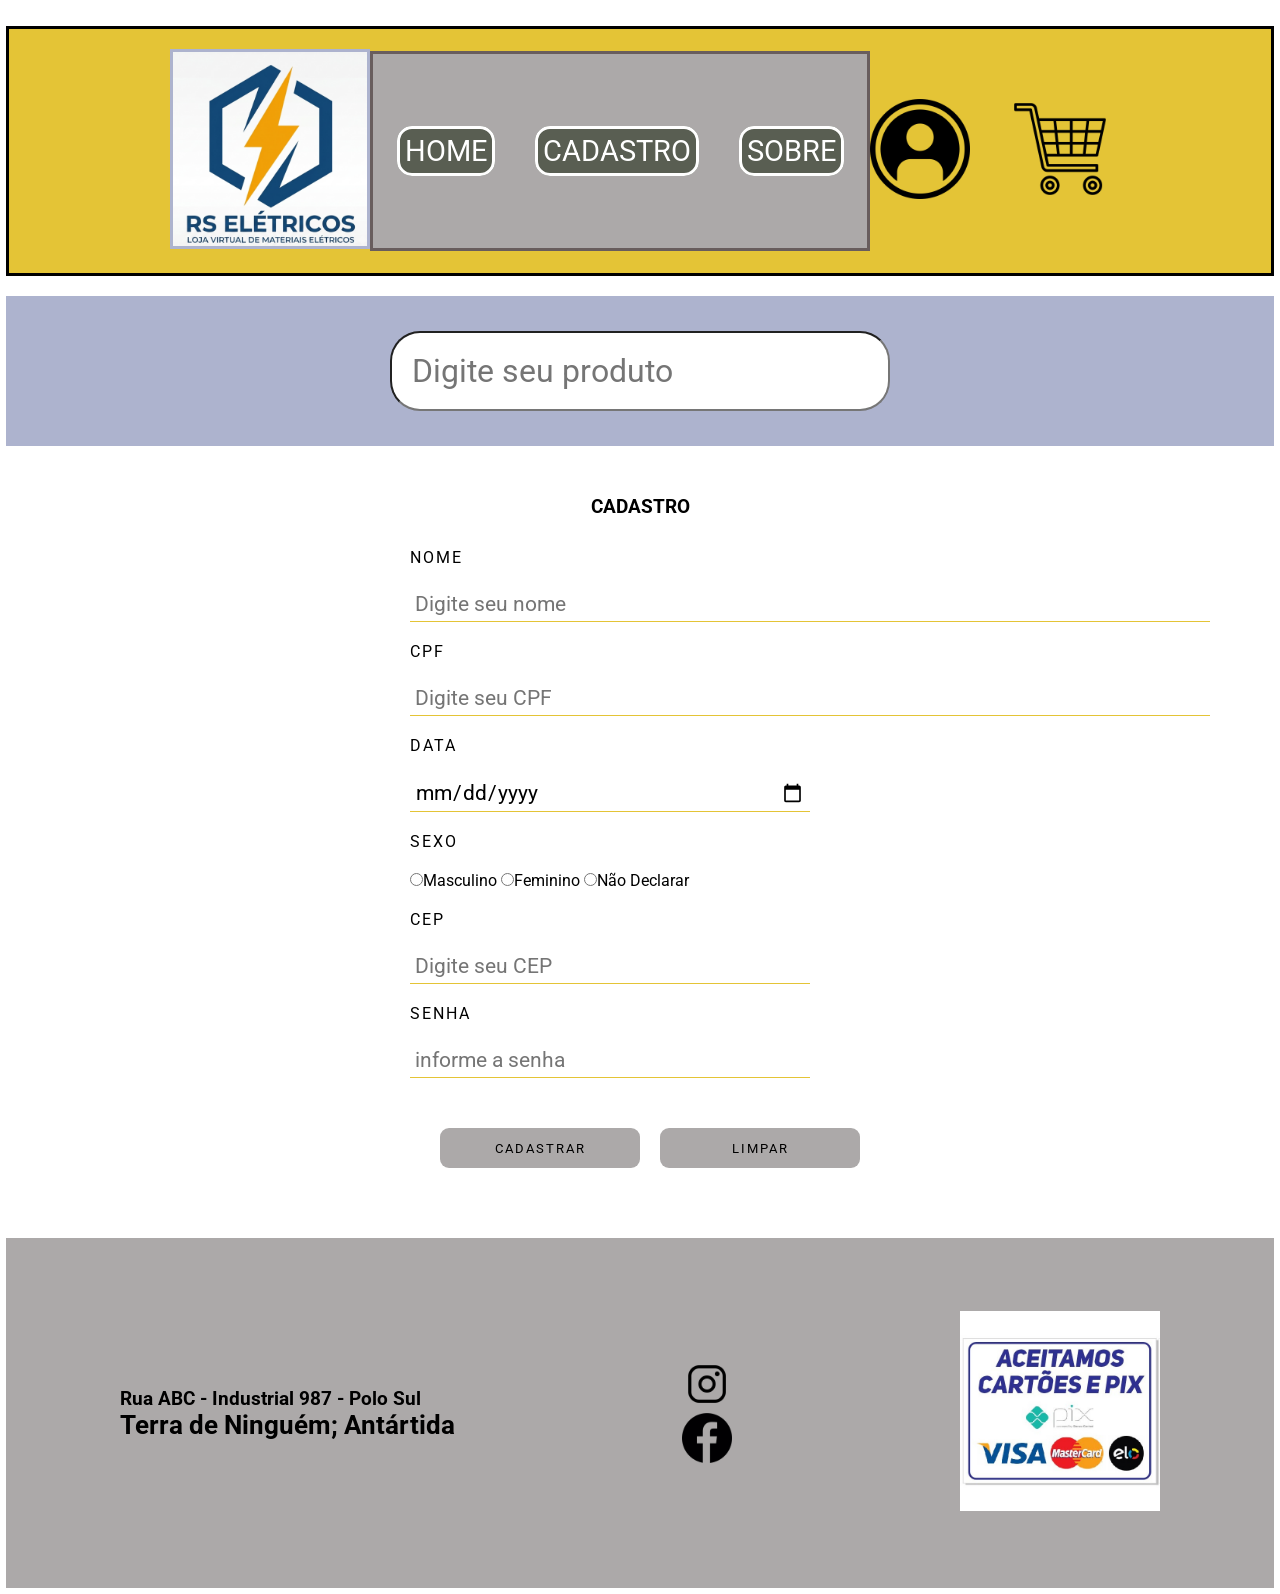
<file: paginas/cadastro.html>
<!DOCTYPE html>
<html lang="pt-br">

<head>


    <meta charset="UTF-8">
    <meta name="viewport" content="width=device-width, initial-scale=1.0">
    <title>RS ELÉTRICA</title>
    <link rel="shortcut icon" href="../imagens/icon/logo.ico" type="image/x-icon">

    <link rel="stylesheet" href="../css/style_estrutura_paginas.css">
    <link rel="stylesheet" href="../css/style_formulario.css">

    <script src="../js/cadastro_login.js" defer></script>


</head>

<body>

    <main id="geral">
        <header id="cabecalho">
            <div id="logo" class="logo">
                <a href="../index.html">
                    <img src="../image/icon/logo.png" alt="" id="logo">
                </a>
            </div>

            <nav id="menu">
                <ul>
                    <li><a href="../index.html" class="lnk_menu"> Home </a></li>
                    <li><a href="cadastro.html" class="lnk_menu"> Cadastro </a></li>
                    <li><a href="sobre.html" class="lnk_menu"> Sobre </a></li>

                </ul>
            </nav>


            <div id="div-icones">
                <ul>

                    <li><a href="login.html" class="lnk_icone"> <img src="../image/icon/login.png" alt=""
                                class="lnk_icone"> </a></li>

                    <li><a href="carrinho.html" class="lnk_icone"><img src="../image/icon/carrinho.png" alt=""
                                class="lnk_icone"></a></li>

                </ul>

            </div>

        </header>
        <section id="pesquisa">
            <input type="text" name="pesquisa" id="pesquisa" placeholder="Digite seu produto">
        </section>

        <section id="formulario">
            <h3>Cadastro</h3>

            <form action="" id="form-pessoa">

                <label for="nome">Nome</label>
                <input type="text" name="nome" id="nome" class="input01" required maxlength="60"
                    placeholder="Digite seu nome">

                <label for="nome">CPF</label>
                <input type="text" name="nome" id="cpf" class="input01" required maxlength="14"
                    placeholder="Digite seu CPF">

                <label for="data-nascimento">Data</label>
                <input type="date" name="data-nascimento" id="data-nascimento" class="input02" required
                    placeholder="Digite seu nome">


                <label for="sexo">SEXO</label>
                <input type="radio" name="sexo" id="sexoM" class="InputOP" value="M">Masculino
                <input type="radio" name="sexo" id="sexoF" class="InputOP" value="F">Feminino
                <input type="radio" name="sexo" id="sexoN" class="InputOP" value="N">Não Declarar

                <label for="CEP">CEP</label>
                <input type="text" name="CEP" id="CEP" class="input02" required maxlength="9"
                    placeholder="Digite seu CEP">



                <div id="div-dados-endereco" class="oculto">

                    <label for="logradouro">Logradouro</label>
                    <input type="text" name="logradouro" id="logradouro" class="input01" required>

                    <label for="Número">Número</label>
                    <input type="text" name="Número" id="Número" class="input02" required maxlength="10"
                        placeholder="digite o número da residência">

                    <label for="complemento-end">Complemento</label>
                    <input type="text" name="complemento-end" id="complemento-end" class="input02" maxlength="100"
                        placeholder="Complemento">

                    <label for="bairro">Bairro</label>
                    <input type="text" name="bairro" id="bairro" class="input01" required>

                    <label for="localidade">Localidade</label>
                    <input type="text" name="localidade" id="localidade" class="input01" required>

                    <label for="uf">UF</label>
                    <input type="text" name="uf" id="uf" class="input02" required>

                </div>


                <label for="senha">SENHA</label>
                <input type="password" name="senha" id="senha" class="input02" required maxlength="6"
                    placeholder="informe a senha">

                <div id="div-btns">
                    <button type="submit" id="btn-add">CADASTRAR</button>
                    <button type="reset" id="btn-limpar">LIMPAR</button>
                </div>

            </form>
        </section>



        <footer id="rodape">
            <div id="dadosloja">
                <h2>Rua ABC - Industrial 987 - Polo Sul</h2>
                <h1>Terra de Ninguém; Antártida </h1>
            </div>

            <div id="icones-sociais">
                <ul>
                    <li><a href="coloqueumlinkINSTAGRAMaqui"><img src="../image/icon/instagram.png" alt=""></a></li>
                    <li><a href="coloqueumlinkFACEBOOKaqui"><img src="../image/icon/facebook.png" alt=""></a></li>
                </ul>
            </div>

            <div id="div-cartoes">
                <img src="../image/icon/pagamentos.jpg" alt="">
            </div>

        </footer>


    </main>

</body>

</html>


<!--
    o link no head é para o logo no lado do nome do site, nas abas

    nav = tag para criação de menu
    fiz coisa esquisita em login e carrinho, olhar depois
-->
</file>
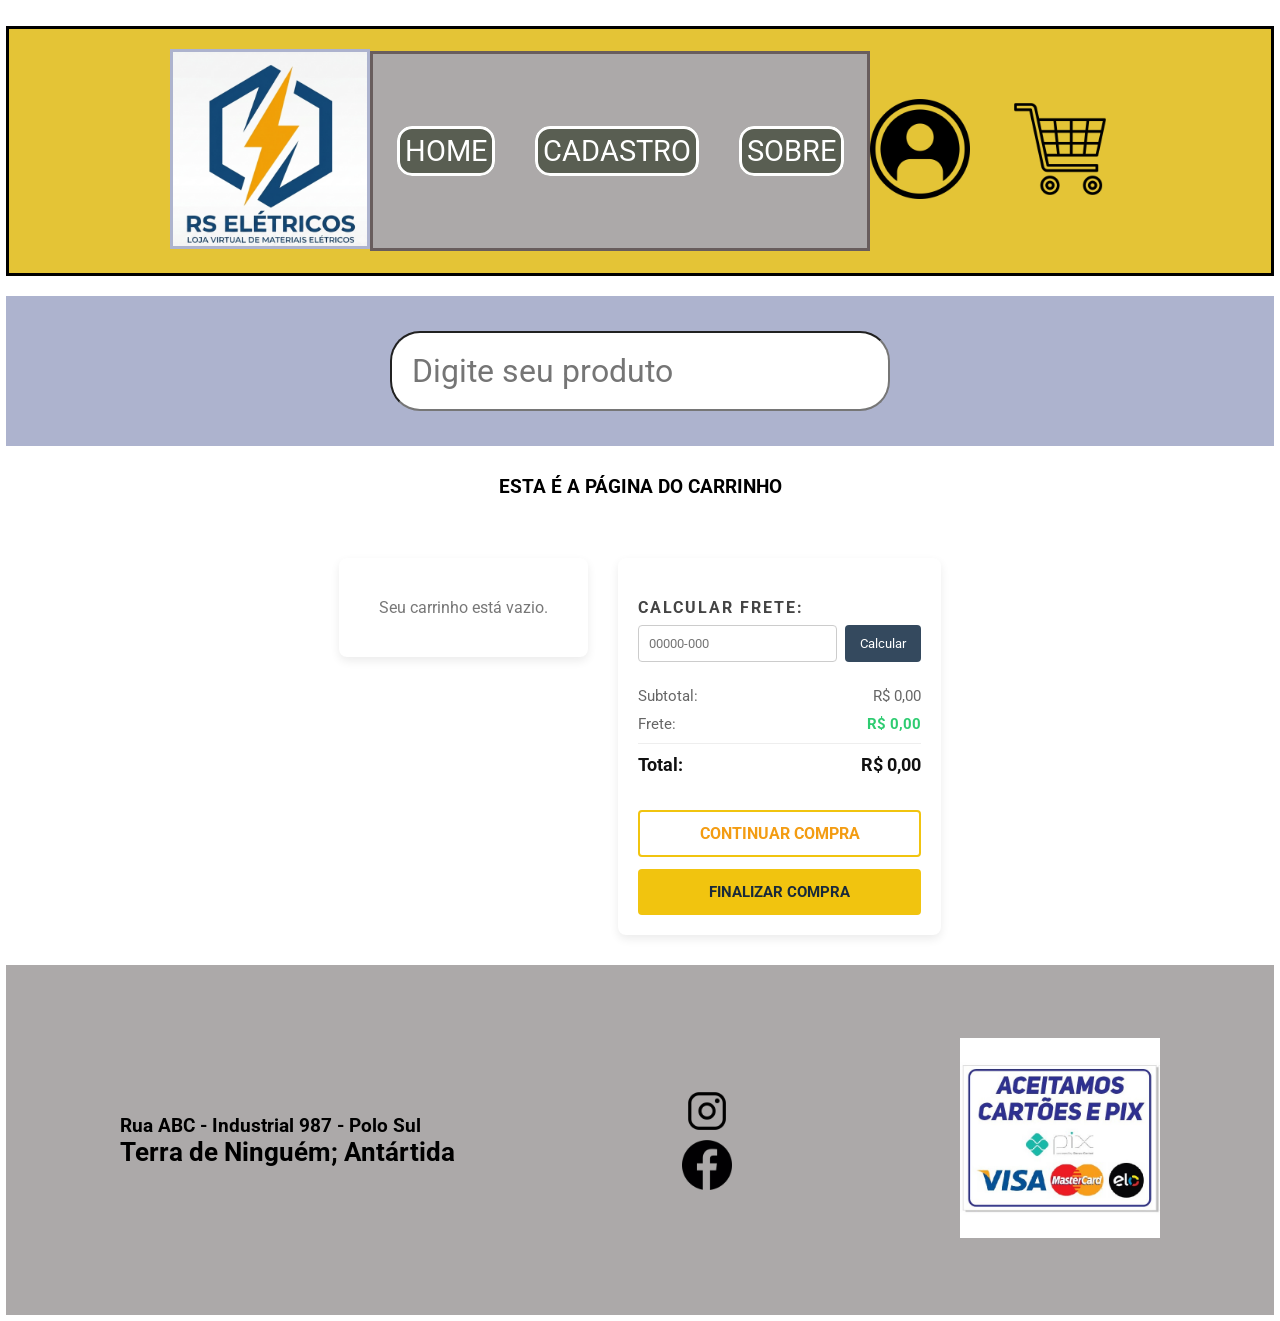
<file: paginas/carrinho.html>
<!DOCTYPE html>
<html lang="pt-br">

<head>


    <meta charset="UTF-8">
    <meta name="viewport" content="width=device-width, initial-scale=1.0">
    <title>RS ELÉTRICA</title>
    <link rel="shortcut icon" href="../imagens/icon/logo.ico" type="image/x-icon">

    <link rel="stylesheet" href="../css/style_estrutura_paginas.css">
    <link rel="stylesheet" href="../css/style_formulario.css">
    <link rel="stylesheet" href="../css/style_carrinho.css">

    <script src="../js/carrinho.js"></script>
    

</head>

<body>

    <main id="geral">

        <header id="cabecalho">
            <div id="logo" class="logo">
                <a href="../index.html">
                    <img src="../image/icon/logo.png" alt="" id="logo">
                </a>
            </div>

            <nav id="menu">
                <ul>
                    <li><a href="../index.html" class="lnk_menu"> Home </a></li>
                    <li><a href="cadastro.html" class="lnk_menu"> Cadastro </a></li>
                    <li><a href="sobre.html" class="lnk_menu"> Sobre </a></li>
                </ul>
            </nav>


            <div id="div-icones">
                <ul>

                    <li><a href="login.html" class="lnk_icone"> <img src="../image/icon/login.png" alt=""
                                class="lnk_icone"> </a></li>

                    <li><a href="carrinho.html" class="lnk_icone"><img src="../image/icon/carrinho.png" alt=""
                                class="lnk_icone"></a></li>

                </ul>

            </div>

        </header>
        <section id="pesquisa">
            <input type="text" name="pesquisa" id="pesquisa" placeholder="Digite seu produto">
        </section>


            <h3>Esta é a página do carrinho</h3>
            <section id="compras">

                <div id="carrinhoCompras">
                    <table class="tabela-carrinho">
                        <thead>
                            <tr>
                                <th colspan="2">Produto</th>
                                <th>Quantidade</th>
                                <th>Preço Unitário</th>
                                <th>Total</th>
                                <th>Excluir</th>
                            </tr>
                        </thead>
                        <tbody id="itens-carrinho">
                            </tbody>
                    </table>
                    
                    <div id="carrinho-vazio" style="display: none; text-align: center; padding: 20px; color: #777;">
                        Seu carrinho está vazio.
                    </div>
                </div>
    
                <div id="lateral">
    
                    <div id="cep">
                        <label for="input-cep">Calcular Frete:</label>
                        <div class="Agrupa-cep">
                            <input type="text" id="input-cep" placeholder="00000-000" maxlength="9">
                            <button type="button" id="btn-calcular-frete" class="btn-cep">Calcular</button>
                        </div>
                    </div>
    
                    <div id="valores">
                        <div class="linha-valor">
                            <span>Subtotal:</span>
                            <span id="valor-subtotal">R$ 0,00</span>
                        </div>
                        <div class="linha-valor">
                            <span>Frete:</span>
                            <span id="valor-frete" class="valor-verde">R$ 0,00</span>
                        </div>
                        <hr class="divisor-valores">
                        <div class="linha-valor total">
                            <span>Total:</span>
                            <span id="valor-total">R$ 0,00</span>
                        </div>
                    </div>
    
                    <div id="botoes">
                        <a href="../index.html" class="btn-continuar">CONTINUAR COMPRA</a>
                        <button type="button" id="btn-finalizar-compra" class="btn-finalizar">FINALIZAR COMPRA</button>
                    </div>
    
                </div>
    
            </section>






        <footer id="rodape">
            <div id="dadosloja">
                <h2>Rua ABC - Industrial 987 - Polo Sul</h2>
                <h1>Terra de Ninguém; Antártida </h1>
            </div>

            <div id="icones-sociais">
                <ul>
                    <li><a href="coloqueumlinkINSTAGRAMaqui"><img src="../image/icon/instagram.png" alt=""></a></li>
                    <li><a href="coloqueumlinkFACEBOOKaqui"><img src="../image/icon/facebook.png" alt=""></a></li>
                </ul>
            </div>

            <div id="div-cartoes">
                <img src="../image/icon/pagamentos.jpg" alt="">
            </div>

        </footer>


    </main>

</body>

</html>


<!--
    o link no head é para o logo no lado do nome do site, nas abas

    nav = tag para criação de menu
    fiz coisa esquisita em login e carrinho, olhar depois
-->
</file>
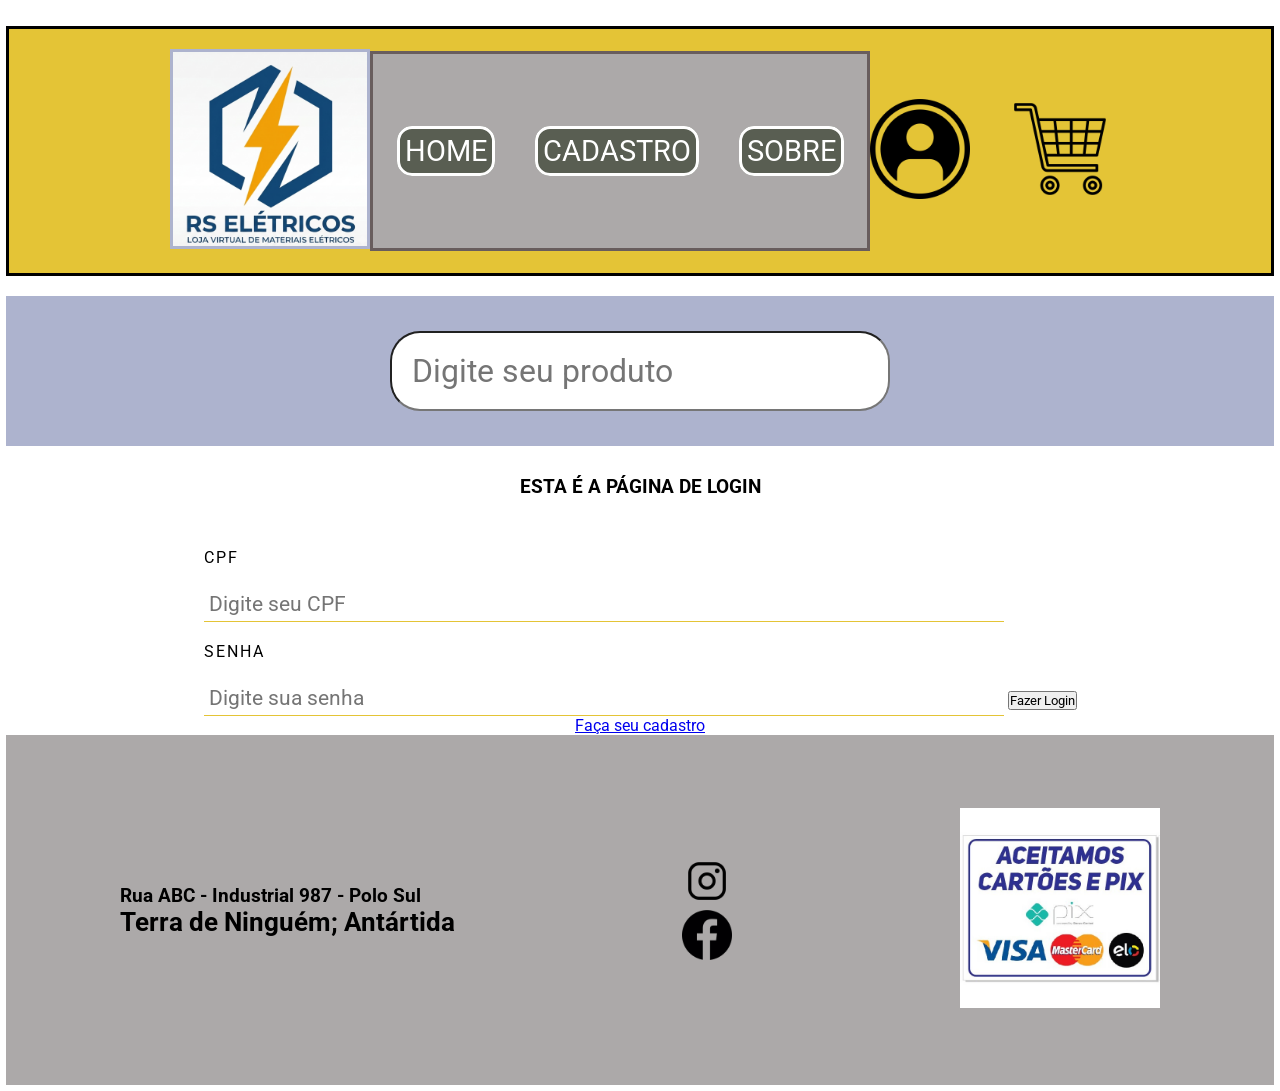
<file: paginas/login.html>
<!DOCTYPE html>
<html lang="pt-br">

<head>


    <meta charset="UTF-8">
    <meta name="viewport" content="width=device-width, initial-scale=1.0">
    <title>RS ELÉTRICA</title>
    <link rel="shortcut icon" href="../imagens/icon/logo.ico" type="image/x-icon">

    <link rel="stylesheet" href="../css/style_estrutura_paginas.css">
    <link rel="stylesheet" href="../css/style_formulario.css">
    <script src="../js/cadastro_login.js" defer></script>

</head>

<body>

    <main id="geral">
        <header id="cabecalho">
            <div id="logo" class="logo">
                <a href="../index.html">
                    <img src="../image/icon/logo.png" alt="" id="logo">
                </a>
            </div>

            <nav id="menu">
                <ul>
                    <li><a href="../index.html" class="lnk_menu"> Home </a></li>
                    <li><a href="cadastro.html" class="lnk_menu"> Cadastro </a></li>
                    <li><a href="sobre.html" class="lnk_menu"> Sobre </a></li>

                </ul>
            </nav>


            <div id="div-icones">
                <ul>

                    <li><a href="login.html" class="lnk_icone"> <img src="../image/icon/login.png" alt=""
                                class="lnk_icone"> </a></li>

                    <li><a href="carrinho.html" class="lnk_icone"><img src="../image/icon/carrinho.png" alt=""
                                class="lnk_icone"></a></li>

                </ul>

            </div>

        </header>
        <section id="pesquisa">
            <input type="text" name="pesquisa" id="pesquisa" placeholder="Digite seu produto">
        </section>

        <h3>Esta é a página de login</h3>

        <form action="" id="login">

            <label for="nome">CPF</label>
            <input type="text" name="nome" id="cpf" class="input01" required maxlength="14"
                placeholder="Digite seu CPF">

            <label for="nome">SENHA</label>
            <input type="password" name="nome" id="senha" class="input01" required maxlength="6"
                placeholder="Digite sua senha">

                <button type="submit">Fazer Login</button>
        </form>

        <a href="cadastro.html" id="lnk_Cadastro">Faça seu cadastro</a>


        <footer id="rodape">
            <div id="dadosloja">
                <h2>Rua ABC - Industrial 987 - Polo Sul</h2>
                <h1>Terra de Ninguém; Antártida </h1>
            </div>

            <div id="icones-sociais">
                <ul>
                    <li><a href="coloqueumlinkINSTAGRAMaqui"><img src="../image/icon/instagram.png" alt=""></a></li>
                    <li><a href="coloqueumlinkFACEBOOKaqui"><img src="../image/icon/facebook.png" alt=""></a></li>
                </ul>
            </div>

            <div id="div-cartoes">
                <img src="../image/icon/pagamentos.jpg" alt="">
            </div>

        </footer>


    </main>

</body>

</html>


<!--
    o link no head é para o logo no lado do nome do site, nas abas

    nav = tag para criação de menu
    fiz coisa esquisita em login e carrinho, olhar depois
-->
</file>
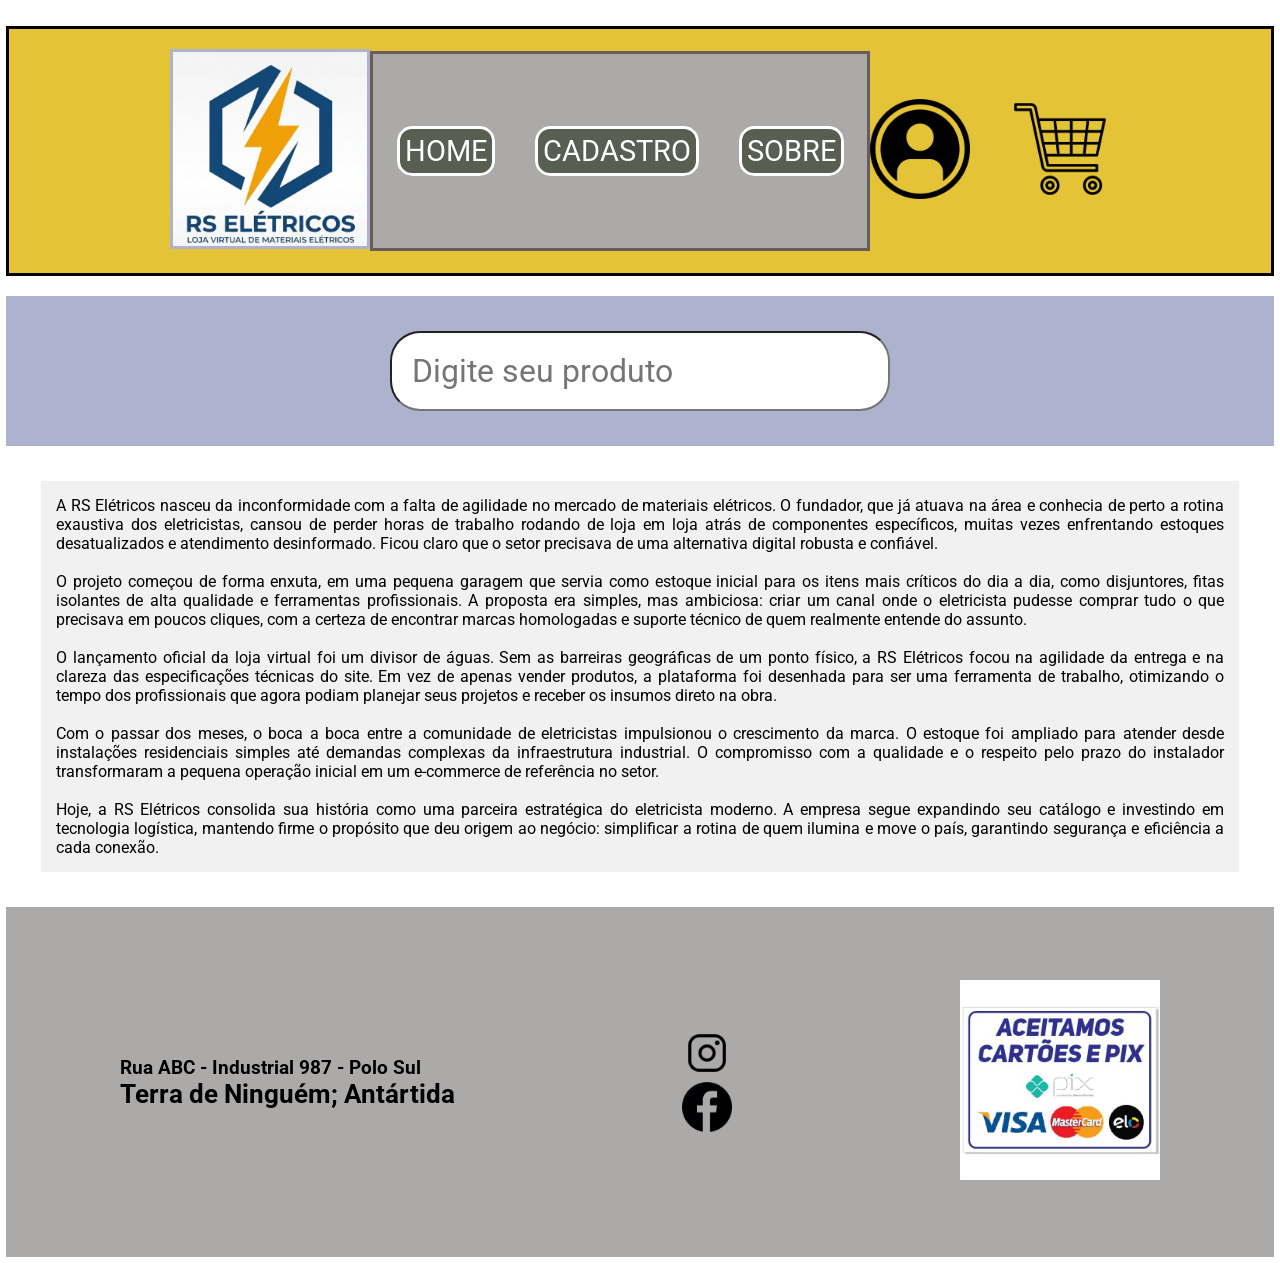
<file: paginas/sobre.html>
<!DOCTYPE html>
<html lang="pt-br">

<head>


    <meta charset="UTF-8">
    <meta name="viewport" content="width=device-width, initial-scale=1.0">
    <title>RS ELÉTRICA</title>
    <link rel="shortcut icon" href="../imagens/icon/logo.ico" type="image/x-icon">

    <link rel="stylesheet" href="../css/style_estrutura_paginas.css">
    <link rel="stylesheet" href="../css/style_formulario.css">


</head>

<body>

    <main id="geral">
        <header id="cabecalho">
            <div id="logo" class="logo">
                <a href="../index.html">
                    <img src="../image/icon/logo.png" alt="" id="logo">
                </a>
            </div>

            <nav id="menu">
                <ul>
                    <li><a href="../index.html" class="lnk_menu"> Home </a></li>
                    <li><a href="cadastro.html" class="lnk_menu"> Cadastro </a></li>
                    <li><a href="sobre.html" class="lnk_menu"> Sobre </a></li>

                </ul>
            </nav>


            <div id="div-icones">
                <ul>

                    <li><a href="login.html" class="lnk_icone"> <img src="../image/icon/login.png" alt=""
                                class="lnk_icone"> </a></li>

                    <li><a href="carrinho.html" class="lnk_icone"><img src="../image/icon/carrinho.png" alt=""
                                class="lnk_icone"></a></li>

                </ul>

            </div>

        </header>
        <section id="pesquisa">
            <input type="text" name="pesquisa" id="pesquisa" placeholder="Digite seu produto">
        </section>


            <p id="sobre">A RS Elétricos nasceu da inconformidade com a falta de agilidade no mercado de materiais elétricos. O fundador, que já atuava na área e conhecia de perto a rotina exaustiva dos eletricistas, cansou de perder horas de trabalho rodando de loja em loja atrás de componentes específicos, muitas vezes enfrentando estoques desatualizados e atendimento desinformado. Ficou claro que o setor precisava de uma alternativa digital robusta e confiável.

                O projeto começou de forma enxuta, em uma pequena garagem que servia como estoque inicial para os itens mais críticos do dia a dia, como disjuntores, fitas isolantes de alta qualidade e ferramentas profissionais. A proposta era simples, mas ambiciosa: criar um canal onde o eletricista pudesse comprar tudo o que precisava em poucos cliques, com a certeza de encontrar marcas homologadas e suporte técnico de quem realmente entende do assunto.
                
                O lançamento oficial da loja virtual foi um divisor de águas. Sem as barreiras geográficas de um ponto físico, a RS Elétricos focou na agilidade da entrega e na clareza das especificações técnicas do site. Em vez de apenas vender produtos, a plataforma foi desenhada para ser uma ferramenta de trabalho, otimizando o tempo dos profissionais que agora podiam planejar seus projetos e receber os insumos direto na obra.
                
                Com o passar dos meses, o boca a boca entre a comunidade de eletricistas impulsionou o crescimento da marca. O estoque foi ampliado para atender desde instalações residenciais simples até demandas complexas da infraestrutura industrial. O compromisso com a qualidade e o respeito pelo prazo do instalador transformaram a pequena operação inicial em um e-commerce de referência no setor.
                
                Hoje, a RS Elétricos consolida sua história como uma parceira estratégica do eletricista moderno. A empresa segue expandindo seu catálogo e investindo em tecnologia logística, mantendo firme o propósito que deu origem ao negócio: simplificar a rotina de quem ilumina e move o país, garantindo segurança e eficiência a cada conexão.</p>
       


        <footer id="rodape">
            <div id="dadosloja">
                <h2>Rua ABC - Industrial 987 - Polo Sul</h2>
                <h1>Terra de Ninguém; Antártida </h1>
            </div>

            <div id="icones-sociais">
                <ul>
                    <li><a href="coloqueumlinkINSTAGRAMaqui"><img src="../image/icon/instagram.png" alt=""></a></li>
                    <li><a href="coloqueumlinkFACEBOOKaqui"><img src="../image/icon/facebook.png" alt=""></a></li>
                </ul>
            </div>

            <div id="div-cartoes">
                <img src="../image/icon/pagamentos.jpg" alt="">
            </div>

        </footer>


    </main>

</body>

</html>


<!--
    o link no head é para o logo no lado do nome do site, nas abas

    nav = tag para criação de menu
    fiz coisa esquisita em login e carrinho, olhar depois
-->
</file>
<file: css/style_estrutura_paginas.css>
/* Pegou do google fonts, e importou a fonte roboto para cá, que foda*/
@import url('https://fonts.googleapis.com/css2?family=Roboto:ital,wght@0,100..900;1,100..900&display=swap');


*{
    margin: 0px;
    padding: 0px;
    box-sizing: border-box;
    font-family: roboto;
}

:root{
 --cor_principal: #e4c436;
 --cor_botao01: #adb3ce;
 --cor_click: rgb(163, 121, 121);
 --cor_lnk_menu: #ffffff;
 --cor_defundo: #aca9a9;
}

#geral{
    margin: 3px;
    padding: 3px;
    display: flex;
    flex-direction: column;
    justify-content: center;
    align-items: center;
}

#cabecalho{
    width: 100%;
    height: 250px;
    margin: 20px 0px;
    background-color: var(--cor_principal);
    padding: 5px;
    display: flex;
    justify-content: center;
    align-items: center;
    border-style: solid;
}

#logo img{
    width: 200px;
    border-style: solid;
    border-color: var(--cor_botao01);
    
}

#menu{
    background-color: var(--cor_defundo);
    width: 500px;
    height: 200px;
    display: flex;
    align-items: center;
    justify-content: center;
    border-color: #685d5d;
    border-style: solid;
    
}

#menu .lnk_menu{
    background-color: #595e52;
    border-style: solid;
    border-radius: 15px;
    padding: 5px;
}

#cabecalho ul{
    display: flex;
    list-style: none;
    gap: 40px;
}

#div-icones img{
    width: 100px;
    height: 100px;
}


/* Formatando links*/
#menu a:link{
    font-size: 1.8em;
    text-transform: uppercase;
    text-decoration: none;
    color: var(--cor_lnk_menu)
}
#menu a:visited{
    font-size: 1.8em;
    text-transform: uppercase;
    text-decoration: none;
    color: var(--cor_lnk_menu)
}
#menu a:hover{
    font-size: 2.1em;
    text-transform: uppercase;
    text-decoration: none;
    color: var(--cor_principal)
}
#menu a:active{
    font-size: 1.8em;
    text-transform: uppercase;
    text-decoration: none;
    color: var(--cor_click)
}

/*Formatando section pelo id pesquisa*/

/* ==========================================
   MELHORIA DO NAV E MENU DE SEÇÕES
   ========================================== */

/* Container geral que envolve a barra de seções */
#nav-secoes {
    background-color: var(--cor_defundo); /* Troquei o yellowgreen pela sua variável para dar padrão */
    display: flex;
    justify-content: center; /* Centraliza a barra de seções na tela */
    width: 100%;
    margin-bottom: 20px;
}

/* A lista (UL) que segura os botões das seções */
#menu-secoes {
    width: 95%; /* Ocupa quase toda a largura disponível na tela */
    max-width: 1200px; /* Evita que ele estique infinitamente em telas gigantes */
    height: auto; 
    padding: 15px;
    margin: 20px;
    
    display: flex;
    flex-wrap: wrap; /* CRUCIAL: Se o botão não couber, ele vai para baixo em vez de quebrar o texto! */
    list-style: none; 
    align-items: center;
    justify-content: center;
    gap: 15px; /* Reduzi um pouco o espaço para caberem mais na mesma linha */
    
    border: 2px solid #685d5d; 
    border-radius: 10px; 
}


/* O botão/link da seção (Estilo base igual ao seu .lnk_menu) */
#menu-secoes .lnk-secao {
    background-color: #595e52;
    border: 2px solid #685d5d;
    border-radius: 8px; /* Cantos um pouco menos arredondados evitam cortar textos em duas linhas */
    padding: 10px 16px; 
    font-weight: bold;
    display: inline-block; /* Garante que o link respeite os limites de bloco */
    text-align: center; /* Centraliza o texto se ele quebrar em duas linhas */
    max-width: 220px; /* Limita o tamanho máximo do botão para forçar uma quebra bonita */
    line-height: 1.2; /* Ajusta o espaçamento entre as duas linhas de texto */
    transition: all 0.2s ease-in-out; 
}

/* Ajuste sutil no tamanho da fonte para o hover não ser agressivo a ponto de estourar a caixa */
#menu-secoes a.lnk-secao:hover {
    font-size: 1.25em; /* Diminuído ligeiramente de 1.35em para estabilidade visual */
    color: var(--cor_principal);
    background-color: #6e7565; 
    box-shadow: 0px 4px 10px rgba(0, 0, 0, 0.2); 
}
/* Estados do link das seções (Copiando o comportamento do seu menu principal) */
#menu-secoes a.lnk-secao:link,
#menu-secoes a.lnk-secao:visited {
    font-size: 1.2em; /* Um tamanho equilibrado para submenus */
    text-transform: uppercase;
    text-decoration: none;
    color: var(--cor_lnk_menu);
}

/* Efeito ao passar o mouse (Hover) */
#menu-secoes a.lnk-secao:hover {
    font-size: 1.35em; /* Aumenta sutilmente sem quebrar o layout */
    color: var(--cor_principal);
    background-color: #6e7565; /* Uma cor levemente mais clara para dar feedback visual */
    box-shadow: 0px 4px 10px rgba(0, 0, 0, 0.2); /* Sombra suave para parecer que flutua */
}

/* Efeito ao clicar (Active) */
#menu-secoes a.lnk-secao:active {
    font-size: 1.2em;
    color: var(--cor_click);
    box-shadow: none;
}

#pesquisa{
    width: 100%;
    height: 150px;
    display: flex;
    align-items: center;
    justify-content: center;
    background-color: var(--cor_botao01);
}

#pesquisa input{
    width: 500px;
    height: 80px;
    padding: 20px;
    border-radius: 30px;
    font-size: 2em;
    background-color: #ffffff;
    
}

#cards{

    background-color: var(--cor_defundo);
    width: 1140px;
    min-height: 500px;
    margin: 20px 0px;
    padding: 20px;
    display: grid;
    grid-template-columns: repeat(auto-fit, minmax(250px, 1fr));
    gap: 30px;
    cursor: pointer;
    
}

.card{
    background-color: var(--cor_principal);
    width: 250px;
    min-height: 250px;
    border: solid 3px var(--cor_principal);
    display: flex;
    flex-direction: column;
    align-items: center;
    justify-content: center;
}

.card:hover{
 transform: translateY(-10px);
}

.card h2{
    text-transform: uppercase;
    letter-spacing: 1px;
    margin: 10px 0px;
}

.card h3{
    margin: 20px 0px;
}

.card button{
    width: 100%;
    height: 45px;
    text-transform: uppercase;
    letter-spacing: 1px;
    border-style: ridge;

}

.card img{
    width: 100%;
    height: 150px;
}

/*FORMATAÇÃO DO RODAPÉ*/

#rodape{
    width: 100%;
    height: 350px;
    background-color: var(--cor_defundo);
    display: flex;
    align-items: center;
    justify-content: space-around;
}

#dadosloja{
    font-size: 0.8em;
}

#icones-sociais ul{
    list-style: none;
}

#icones-sociais img{
    width: 50px;
    height: 50px;
}
#div-cartoes img{
    width: 200px;
    height: auto;
}

#sobre{
    text-align: justify;
    background-color: rgb(241, 241, 241);
    white-space: pre-line;
    padding: 15px;
    margin: 35px;
    text-shadow: #383434;
}

/*
 
 *{
 }

 ISSO É UM SELETOR CORINGA, TODOS ELEMENTOS DA PÁGINA SÃO AFETADOS
    border-box, para que? para design responsivo, tipo site em notebook, em celular, tablet, etc, vai ser diferente

 roboto pegou do site do google, roboto; (isso é um detalhe interessante, o vs code não ajudou a escrever roboto, como saber qual o nome da fonte?)

 :root para criar variaveis???
    - É importante trabalhar com isso quando estiver usando cores em seu site, serve para trocar todas as cores do site de uma vez

    em margim e padding, se só  1 valor, todos os lados, se 2 valores dois lados, top bottom, 4 valores top bottom right left nessa ordem

*/
</file>
<file: css/style_formulario.css>
@import url(style_estrutura_paginas.css);

/* FORMATANDO SECTION*/
#formulario {
    width: 500px;
    min-height: 600px;
    padding: 20px;
}

h3 {
    text-align: center;
    text-transform: uppercase;
    margin: 30px 0px;
}

label{
    display: block;
    margin: 20px 0px;
    text-transform: uppercase;
    letter-spacing: 2px;
}

.input01, .input02{
    border: none;
    border-bottom: 1px solid var(--cor_principal);
    font-size: 1.3em;
    padding: 5px;
}

.input01{
    width: 800px;
}

.input02{
    width: 400px;
}

#div-btns{
    height: 60px;
    margin: 40px 0px;
    display: flex;
    align-items: center;
    justify-content: center;
}

#div-btns button{
    width: 200px;
    height: 40px;
    margin-left: 20px;
    background-color: var(--cor_defundo);
    border: 3px;
    border-radius: 9px;
    text-transform: uppercase;
    cursor: pointer;
    font-size: 0.8em;
    letter-spacing: 2px;
}
.oculto{
    display: none;
}
</file>
<file: css/style_carrinho.css>
/* Container Geral do Carrinho (Alinhamento em duas colunas) */
#compras {
    display: flex;
    justify-content: space-between;
    align-items: flex-start;
    gap: 30px;
    margin: 30px auto;
    padding: 0 20px;
    max-width: 1200px;
}

/* --- LADO ESQUERDO: Lista de Compras --- */
#carrinhoCompras {
    flex: 2;
    background-color: #ffffff;
    border-radius: 8px;
    box-shadow: 0 4px 10px rgba(0, 0, 0, 0.08);
    padding: 20px;
}

.tabela-carrinho {
    width: 100%;
    border-collapse: collapse;
}

.tabela-carrinho th {
    text-align: left;
    padding-bottom: 15px;
    border-bottom: 2px solid #f0f0f0;
    color: #555;
    font-size: 14px;
    text-transform: uppercase;
}

.tabela-carrinho td {
    padding: 20px 10px;
    border-bottom: 1px solid #f0f0f0;
    vertical-align: middle;
}

/* Imagem e Texto do Produto injetados pelo JS */
.td-imagem { width: 90px; }
.img-produto-carrinho {
    width: 80px;
    height: 80px;
    object-fit: contain;
    border: 1px solid #e0e0e0;
    border-radius: 4px;
}

.nome-prod {
    font-weight: 600;
    color: #333;
    font-size: 16px;
}

/* Controle de Quantidade (+ e -) */
.controle-qtd {
    display: flex;
    align-items: center;
    border: 1px solid #cccccc;
    border-radius: 4px;
    width: max-content;
}

.btn-qtd {
    background-color: #f5f5f5;
    border: none;
    width: 30px;
    height: 30px;
    font-size: 16px;
    cursor: pointer;
    font-weight: bold;
}

.btn-qtd:hover { background-color: #e5e5e5; }

.input-qtd {
    width: 40px;
    height: 30px;
    text-align: center;
    border: none;
    border-left: 1px solid #cccccc;
    border-right: 1px solid #cccccc;
    appearance: none;
    -moz-appearance: textfield;
}

.td-preco {
    font-weight: bold;
    color: #2c3e50;
    font-size: 16px;
    text-align: right;
}

.img-X{
    width: 25px;
    height: 25px;
    cursor: pointer;
}

/* --- LADO DIREITO: Painel Lateral --- */
#lateral {
    flex: 1;
    background-color: #ffffff;
    border-radius: 8px;
    box-shadow: 0 4px 10px rgba(0, 0, 0, 0.08);
    padding: 20px;
    display: flex;
    flex-direction: column;
    gap: 25px;
}

/* Bloco do CEP */
#cep label {
    display: block;
    font-weight: bold;
    margin-bottom: 8px;
    color: #444;
}

.Agrupa-cep {
    display: flex;
    gap: 8px;
}

#input-cep {
    flex: 1;
    padding: 10px;
    border: 1px solid #ccc;
    border-radius: 4px;
}

.btn-cep {
    background-color: #34495e;
    color: white;
    border: none;
    padding: 0 15px;
    border-radius: 4px;
    cursor: pointer;
}

/* Bloco de Valores */
.linha-valor {
    display: flex;
    justify-content: space-between;
    margin-bottom: 10px;
    font-size: 15px;
    color: #666;
}

.valor-verde { color: #2ecc71; font-weight: bold; }
.divisor-valores { border: 0; border-top: 1px solid #eee; margin: 10px 0; }

.linha-valor.total {
    font-size: 18px;
    font-weight: bold;
    color: #111;
}

/* Botões de Ação */
#botoes {
    display: flex;
    flex-direction: column;
    gap: 12px;
}

.btn-continuar {
    display: block;
    text-align: center;
    padding: 12px;
    border: 2px solid #f1c40f;
    color: #f39c12;
    text-decoration: none;
    font-weight: bold;
    border-radius: 4px;
    transition: 0.2s;
}

.btn-continuar:hover {
    background-color: #f1c40f;
    color: #fff;
}

.btn-finalizar {
    width: 100%;
    padding: 14px;
    background-color: #f1c40f;
    color: #1a2a3a;
    border: none;
    font-weight: bold;
    font-size: 15px;
    border-radius: 4px;
    cursor: pointer;
    text-transform: uppercase;
    transition: background 0.2s;
}

.btn-finalizar:hover {
    background-color: #f39c12;
}

/* Responsividade para Celulares */
@media (max-width: 768px) {
    #compras {
        flex-direction: column;
    }
    #carrinhoCompras, #lateral {
        width: 100%;
    }
}
</file>
